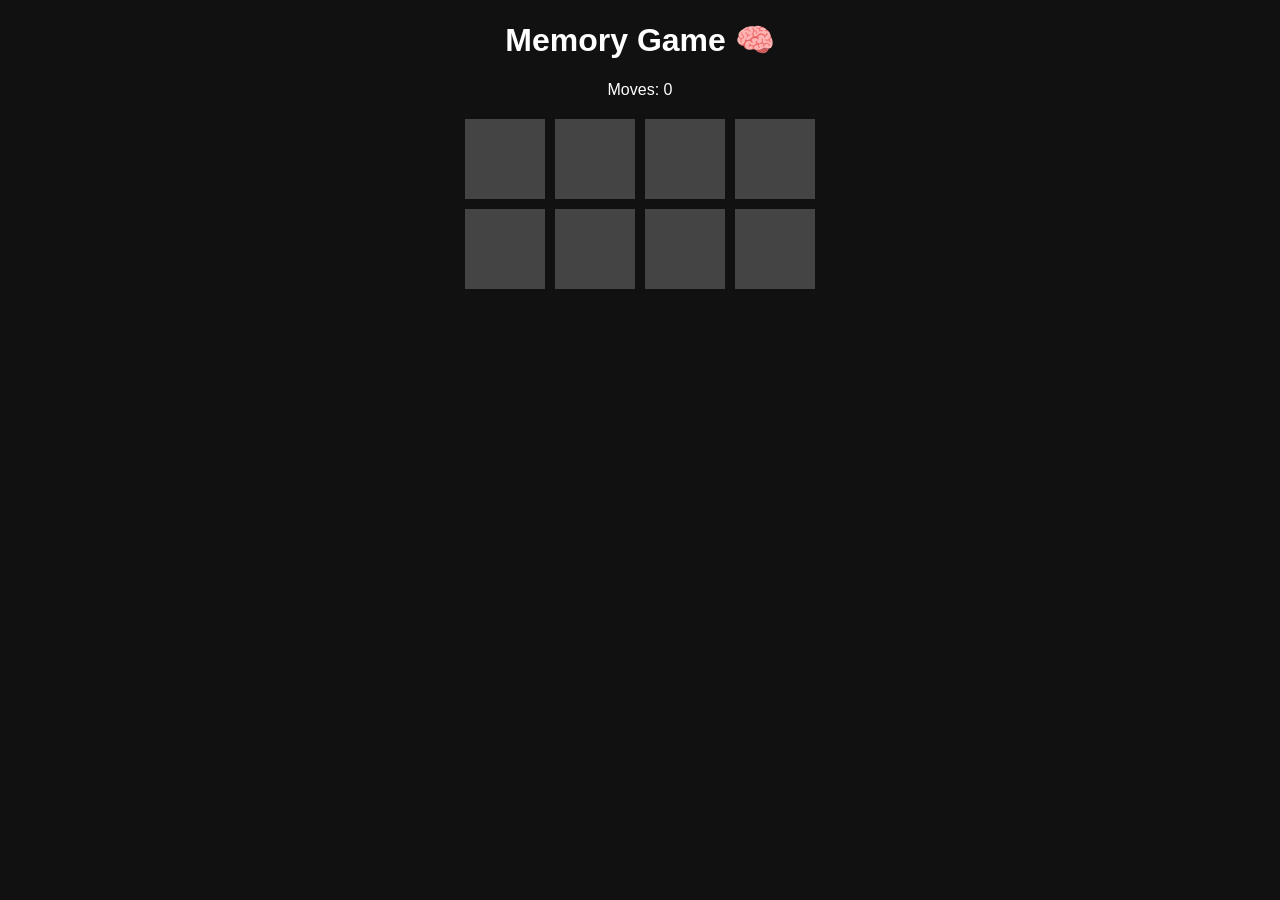
<file: game/New folder/index.html>
<!DOCTYPE html>
<html lang="en">
<head>
  <meta charset="UTF-8">
  <title>Memory Game</title>
  <link rel="stylesheet" href="style.css">
</head>
<body>

<h1>Memory Game 🧠</h1>
<p>Moves: <span id="moves">0</span></p>

<div class="grid" id="gameBoard"></div>

<script src="script.js"></script>
</body>
</html>
</file>
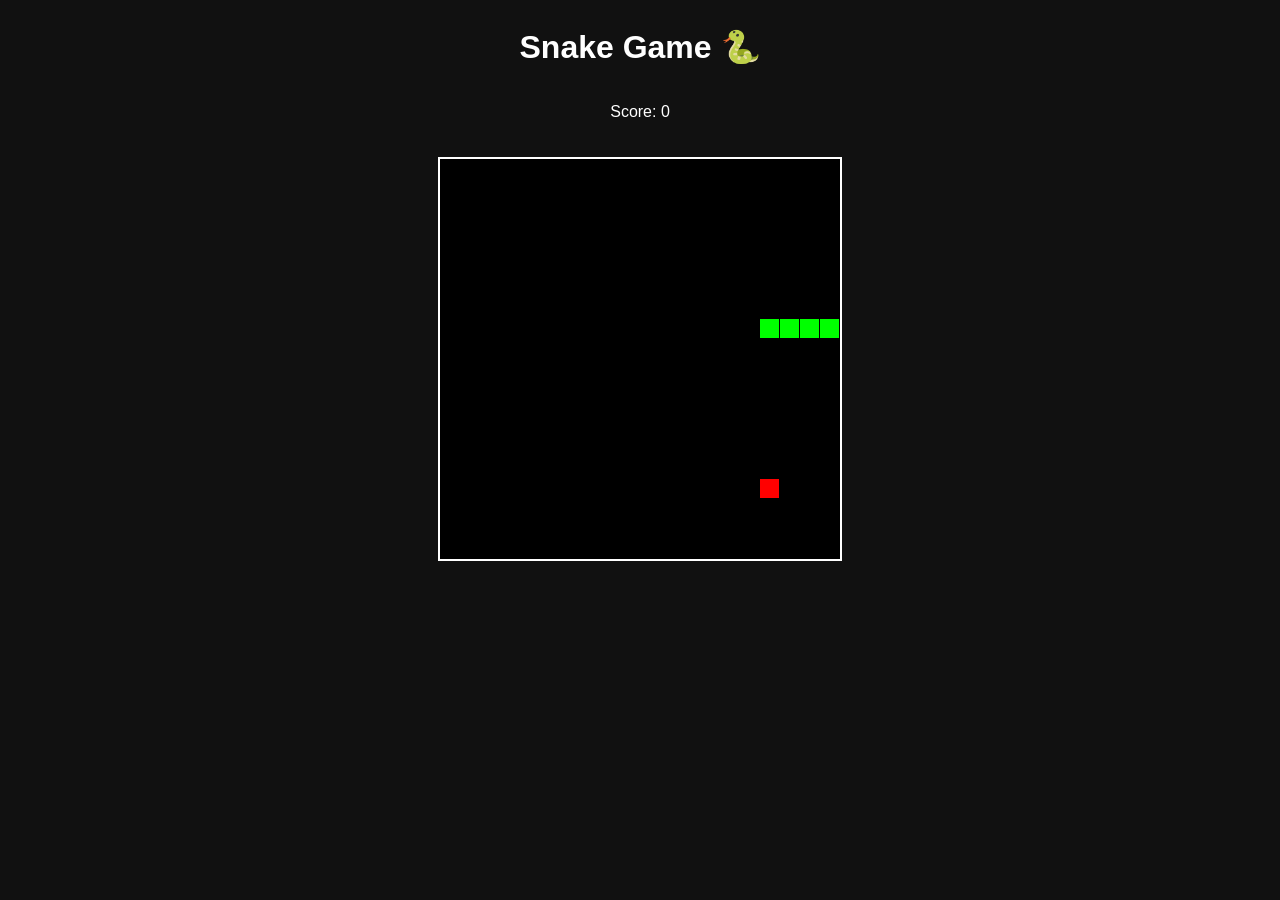
<file: game/New Text Document.html>
<!DOCTYPE html>
<html lang="en">
<head>
  <meta charset="UTF-8">
  <title>Snake Game</title>
  <style>
    body {
      display: flex;
      flex-direction: column;
      align-items: center;
      background: #111;
      color: white;
      font-family: Arial;
    }

    canvas {
      background: black;
      margin-top: 20px;
      border: 2px solid white;
    }

    h1 {
      margin-top: 20px;
    }
  </style>
</head>
<body>

<h1>Snake Game 🐍</h1>
<p>Score: <span id="score">0</span></p>
<canvas id="game" width="400" height="400"></canvas>

<script>
const canvas = document.getElementById("game");
const ctx = canvas.getContext("2d");

const grid = 20;
let count = 0;

let snake = {
  x: 160,
  y: 160,
  dx: grid,
  dy: 0,
  cells: [],
  maxCells: 4
};

let apple = {
  x: 320,
  y: 320
};

let score = 0;

function getRandomInt(min, max) {
  return Math.floor(Math.random() * (max - min)) + min;
}

function loop() {
  requestAnimationFrame(loop);

  if (++count < 6) return;
  count = 0;

  ctx.clearRect(0, 0, canvas.width, canvas.height);

  snake.x += snake.dx;
  snake.y += snake.dy;

  // Wall collision
  if (snake.x < 0 || snake.x >= canvas.width ||
      snake.y < 0 || snake.y >= canvas.height) {
    alert("Game Over! Score: " + score);
    document.location.reload();
  }

  snake.cells.unshift({x: snake.x, y: snake.y});

  if (snake.cells.length > snake.maxCells) {
    snake.cells.pop();
  }

  // Draw apple
  ctx.fillStyle = "red";
  ctx.fillRect(apple.x, apple.y, grid-1, grid-1);

  // Draw snake
  ctx.fillStyle = "lime";
  snake.cells.forEach(function(cell, index) {

    ctx.fillRect(cell.x, cell.y, grid-1, grid-1);

    // Eating apple
    if (cell.x === apple.x && cell.y === apple.y) {
      snake.maxCells++;
      score++;
      document.getElementById("score").innerText = score;

      apple.x = getRandomInt(0, 20) * grid;
      apple.y = getRandomInt(0, 20) * grid;
    }

    // Self collision
    for (let i = index + 1; i < snake.cells.length; i++) {
      if (cell.x === snake.cells[i].x && cell.y === snake.cells[i].y) {
        alert("Game Over! Score: " + score);
        document.location.reload();
      }
    }
  });
}

document.addEventListener("keydown", function(e) {
  if (e.key === "ArrowLeft" && snake.dx === 0) {
    snake.dx = -grid;
    snake.dy = 0;
  }
  else if (e.key === "ArrowUp" && snake.dy === 0) {
    snake.dy = -grid;
    snake.dx = 0;
  }
  else if (e.key === "ArrowRight" && snake.dx === 0) {
    snake.dx = grid;
    snake.dy = 0;
  }
  else if (e.key === "ArrowDown" && snake.dy === 0) {
    snake.dy = grid;
    snake.dx = 0;
  }
});

requestAnimationFrame(loop);
</script>

</body>
</html>
</file>
<file: game/New folder/style.css>
body {
  text-align: center;
  font-family: Arial;
  background: #111;
  color: white;
}

.grid {
  display: grid;
  grid-template-columns: repeat(4, 80px);
  gap: 10px;
  justify-content: center;
  margin-top: 20px;
}

.card {
  width: 80px;
  height: 80px;
  background: #444;
  display: flex;
  align-items: center;
  justify-content: center;
  font-size: 30px;
  cursor: pointer;
}

.flipped {
  background: #fff;
  color: black;
}
</file>
